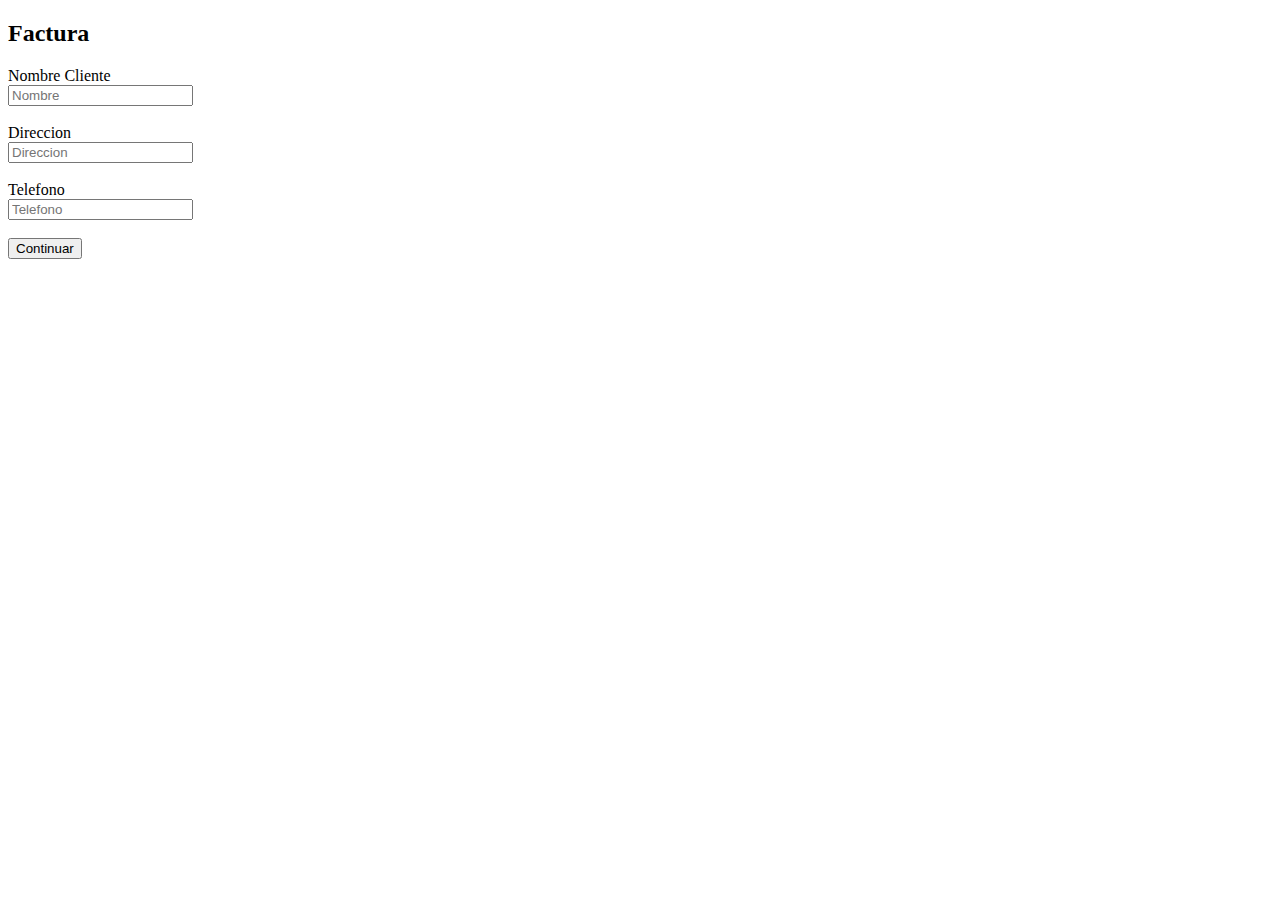
<file: factura.html>
<!DOCTYPE html>
<html lang="es">
<head>
    <meta charset="UTF-8">
    
    <title>Factura</title>


<script>

  var nombreCliente ;
  var direccionCliente; 
  var telefonoCliente;
  var nombreProducto;
  var precio;
  var cantidad;
  var total;
  var subtotal;
  var p=0;
  var itbms;
  var subtotalP=0;
  var fecha= new Date();
  var imprimir;
  var numero_Factura=0;


function generarFactura(){

  nombreCliente=document.getElementById("nombreCliente").value;
  direccionCliente=document.getElementById("direccionCliente").value;
  telefonoCliente=document.getElementById("telefonoCliente").value;

 
  
  document.write(fecha.getDate() + "/" + (fecha.getMonth()+1) + "/" + fecha.getFullYear()+"</br>"+"</br>"+"</br>");
  document.write("Nombre del Cliente:"+'&nbsp;'+nombreCliente+"<br>"+"<br>");
  document.write("Direccion:"+'&nbsp;'+direccionCliente+"<br>"+"<br>");
  document.write("Telefono:"+'&nbsp;'+telefonoCliente+"<br>"+"<br>"+"<br>");
  
  
  
for (subtotal=0; nombreProducto != "*"; subtotal++) {


nombreProducto=prompt('Ingrese Nombre del Producto');
document.write("Nombre Producto:  "+'&nbsp;'+nombreProducto+'&nbsp;'+'&nbsp;');

precio=parseFloat(prompt('Ingrese Precio'));
document.write("Precio:  "+'&nbsp;'+precio+'&nbsp;'+'&nbsp;');

cantidad=parseInt(prompt('Ingrese Cantidad'));
document.write("Cantidad:  "+'&nbsp;'+cantidad+'&nbsp;'+'&nbsp;');


nombreProducto=prompt('Ingrese "*" Para terminar o cualquier tecla para continuar');

  subtotal=precio*cantidad;
  subtotalP=subtotalP+parseInt(subtotal);
  itbms=subtotalP*0.07;
  total=subtotalP+itbms;
  

  document.write("SubTotal :"+'&nbsp;'+subtotal+"<br>"+"<br>"+"<br>");
  

} 
document.write("Subtotal : "+'&nbsp;'+subtotalP+"<br>"+"<br>");
document.write("itbms 7% :"+'&nbsp;'+itbms+"<br>"+"<br>");
document.write("Total :"+'&nbsp;'+total+"<br>"+"<br>");
document.write('<button onclick="window.print()">Imprimir Factura</button>');

}

generarFactura()


</script>


<h2>Factura</h2>

</head>
<body>
    
    Nombre Cliente <br><input type="text" name="nombreCliente" id="nombreCliente" placeholder="Nombre"/><br><br>
    Direccion <br><input type="text" name="direccionCliente" id="direccionCliente" placeholder="Direccion"/><br><br>
    Telefono <br><input type="text" name="telefonoCliente" id="telefonoCliente" placeholder="Telefono"/><br><br>
   <input type="button"  name="Continuar" onclick="generarFactura()"   value="Continuar"/>

</body>
</html>
</file>
